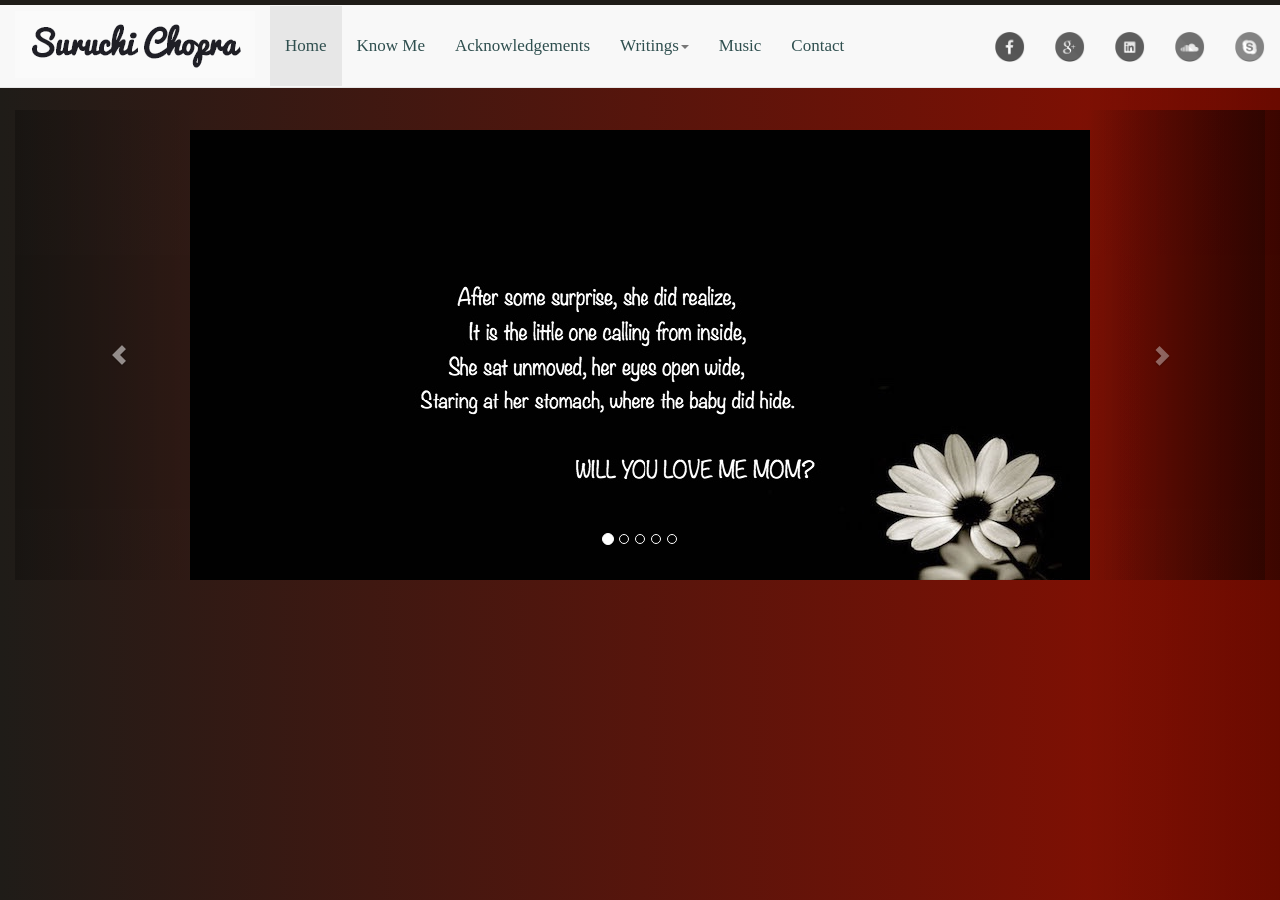
<file: index.html>
<!DOCTYPE html>
<html lang="en">
  <head>
    <meta charset="utf-8">
    <meta http-equiv="X-UA-Compatible" content="IE=edge">
    <meta name="viewport" content="width=device-width, initial-scale=1">
    <!-- The above 3 meta tags *must* come first in the head; any other head content must come *after* these tags -->
    <title>Home Page- Suruchi Chopra</title>

    <!-- Main CSS -->
    <link href="css/stylesheet1.css" rel="stylesheet">
      
    <!-- Custom CSS -->
    <link href="css/custom.css" rel="stylesheet">
      
      <!-- Animaltion CSS-->
        <link href="css/animate.min.css" rel="stylesheet">
      
    <!-- Include JQuery-->
    <script src="js/jquery1.js"></script>

    <!-- main Javascript-->
    <script src="js/mainjs.js"></script>
    </head>
  <body>
      <nav class="navbar navbar-default navbar-fixed-top">
          <div class="top-bar"></div>
  <div class="container-fluid">
    <!-- Brand and toggle get grouped for better mobile display -->
    <div class="navbar-header">
      <button type="button" class="navbar-toggle collapsed" data-toggle="collapse" data-target="#bs-example-navbar-collapse-1" aria-expanded="false">
        <span class="sr-only">Toggle navigation</span>
        <span class="icon-bar"></span>
        <span class="icon-bar"></span>
        <span class="icon-bar"></span>
      </button>
      <a class="navbar-brand" href="index.html"><img src="images/surulogo.png" alt="clean and clear" /></a>
    </div>

    <!-- Collect the nav links, forms, and other content for toggling -->
    <div class="collapse navbar-collapse" id="bs-example-navbar-collapse-1">
      <ul class="nav navbar-nav">
        <li class="active"><a href="index.html">Home<span class="sr-only">(current)</span></a></li>
          <li><a href="knowme.html">Know Me</a></li>
          <li><a href="ackno.html">Acknowledgements</a></li>
           <li class="dropdown">
          <a href="#" class="dropdown-toggle" data-toggle="dropdown" role="button" aria-haspopup="true" aria-expanded="false">Writings<span class="caret"></span></a>
          <ul class="dropdown-menu">
            <li><a href="poems.html"><span class="glyphicon glyphicon-pencil" aria-hidden="true"> Poems</span></a></li>
              <li><a href="articles.html"><span class="glyphicon glyphicon-align-justify" aria-hidden="true"> Articles</span></a></li>
              <li><a href="#"><span class="glyphicon glyphicon-stats" aria-hidden="true"> Commerce</span></a></li>
              <li><a href="fiction.html"><span class="glyphicon glyphicon-align-justify" aria-hidden="true"> Fiction</span></a></li>
          </ul>
        </li>
          <li><a href="music.html">Music</a></li>
          <li><a href="contact.html">Contact</a></li>
      </ul>
      <ul class="nav navbar-nav navbar-right">
          <li><a href="https://www.facebook.com/suruchi.chopra.12"><span><img class="logoimg"src="socialmedia/Facebook.png" style="height:30px; width:30px;"/></span></a></li>
            <li><a href="#"><span><img class="logoimg" src="socialmedia/Google+.png" style="height:30px; width:30px;"/></span></a></li>
          <li><a href="#"><span><img class="logoimg" src="socialmedia/Linked-in.png" style="height:30px; width:30px;"/></span></a></li>
          <li><a href="#"><span><img class="logoimg" src="socialmedia/SoundCloud.png" style="height:30px; width:30px;"/></span></a></li>
          <li><a href="#"><span><img class="logoimg" src="socialmedia/Skype.png" style="height:30px; width:30px;"/></span></a></li>
      </ul>
    </div><!-- /.navbar-collapse -->
      
  </div><!-- /.container-fluid -->
    
</nav>
      <blockquote></blockquote>
      <br/>
      <div class="col-md-12">
      <center>
      <div id="carousel-example-generic" class="carousel slide" data-ride="carousel">
        
  <!-- Indicators -->
  <ol class="carousel-indicators">
    <li data-target="#carousel-example-generic" data-slide-to="0" class="active"></li>
    <li data-target="#carousel-example-generic" data-slide-to="1"></li>
    <li data-target="#carousel-example-generic" data-slide-to="2"></li>
      <li data-target="#carousel-example-generic" data-slide-to="3"></li>
      <li data-target="#carousel-example-generic" data-slide-to="4"></li>
  </ol>
<br/>
  <!-- Wrapper for slides -->
  <div class="carousel-inner" role="listbox" style="height:450px !important">
        <div class="item active">
     <div class="slider-size">
    <img src="images/cover44.jpg" />
</div>
      <div class="carousel-caption">
         
      </div>
        </div>
            <div class="item">
    <img src="images/cover22.jpg" style="height: 100%;" />
      <div class="carousel-caption">
    
      </div>
    </div>
    <div class="item">
       <div class="slider-size">
    <img src="images/cover33.jpg" style="height: 100%;" />
</div>
      <div class="carousel-caption">

      </div>
    </div>
      <div class="item">
    <img src="images/cover55.jpg" style="height: 100%;" />
      <div class="carousel-caption">
    
      </div>
    </div>
       <div class="item">
    <img src="images/cover11.jpg" style="height: 100%;" />
      <div class="carousel-caption">
    
      </div>
    </div>
  </div>

  <!-- Controls -->
  <a class="left carousel-control" href="#carousel-example-generic" role="button" data-slide="prev">
    <span class="glyphicon glyphicon-chevron-left" aria-hidden="true"></span>
    <span class="sr-only">Previous</span>
  </a>
  <a class="right carousel-control" href="#carousel-example-generic" role="button" data-slide="next">
    <span class="glyphicon glyphicon-chevron-right" aria-hidden="true"></span>
    <span class="sr-only">Next</span4
  </a>
</div>
      </center>
          </div>
      <footer>
      Copyright &copy; 2016, Suruchi Chopra
      </footer>
    </body>
</html>
</file>
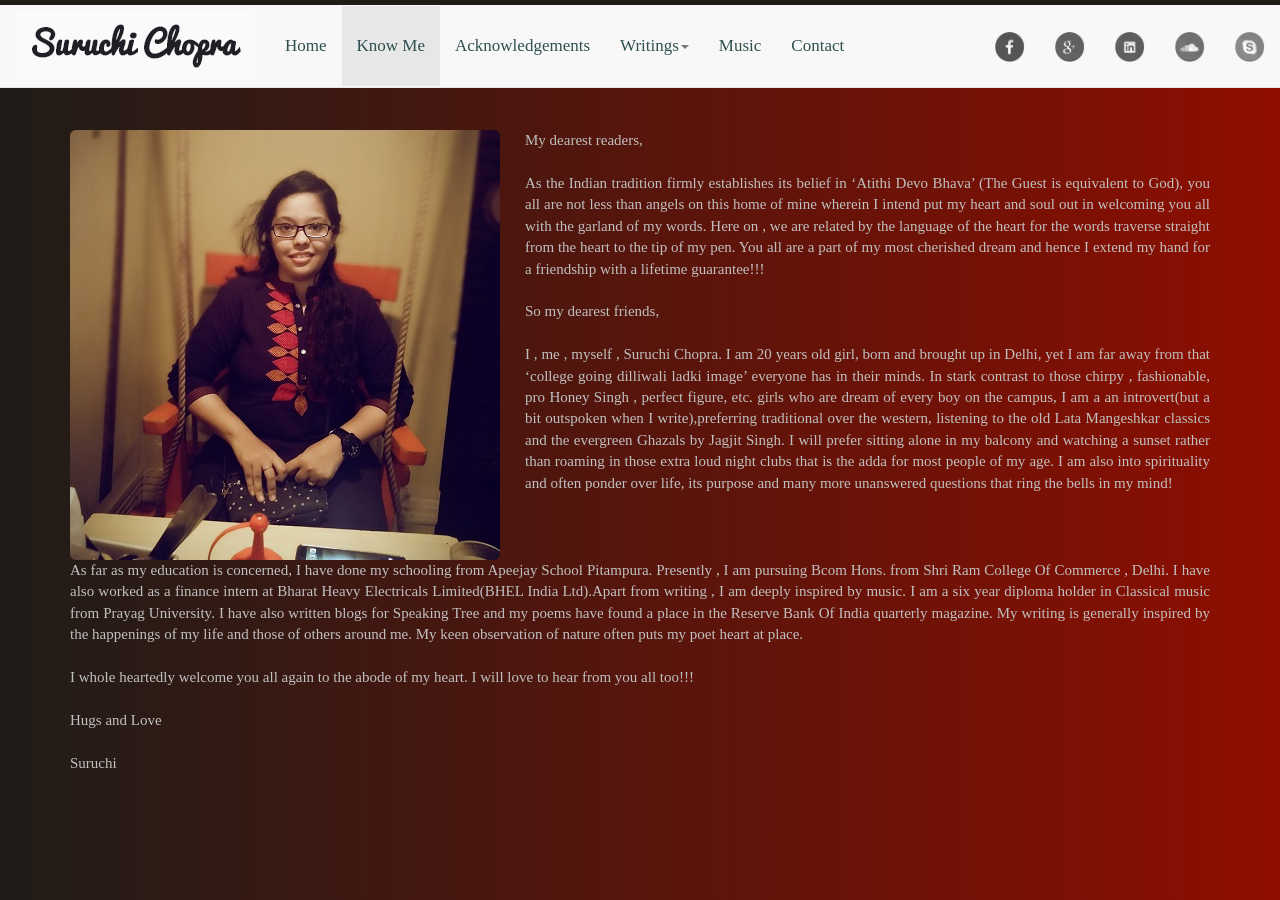
<file: knowme.html>
<!DOCTYPE html>
<html lang="en">
  <head>
    <meta charset="utf-8">
    <meta http-equiv="X-UA-Compatible" content="IE=edge">
    <meta name="viewport" content="width=device-width, initial-scale=1">
    <!-- The above 3 meta tags *must* come first in the head; any other head content must come *after* these tags -->
    <title>Home Page- Clean and Clear</title>

    <!-- Main CSS -->
    <link href="css/stylesheet1.css" rel="stylesheet">
      
    <!-- Custom CSS -->
    <link href="css/custom.css" rel="stylesheet">
      
      <!-- Animaltion CSS-->
        <link href="css/animate.min.css" rel="stylesheet">
      
    <!-- Include JQuery-->
    <script src="js/jquery1.js"></script>

    <!-- main Javascript-->
    <script src="js/mainjs.js"></script>
    </head>
  <body>
      <nav class="navbar navbar-default navbar-fixed-top">
          
      <div class="top-bar"></div>
  <div class="container-fluid">
    <!-- Brand and toggle get grouped for better mobile display -->
    <div class="navbar-header">
      <button type="button" class="navbar-toggle collapsed" data-toggle="collapse" data-target="#bs-example-navbar-collapse-1" aria-expanded="false">
        <span class="sr-only">Toggle navigation</span>
        <span class="icon-bar"></span>
        <span class="icon-bar"></span>
        <span class="icon-bar"></span>
      </button>
      <a class="navbar-brand" href="index.html"><img src="images/surulogo.png" alt="clean and clear" /></a>
    </div>

    <!-- Collect the nav links, forms, and other content for toggling -->
    <div class="collapse navbar-collapse" id="bs-example-navbar-collapse-1">
       <ul class="nav navbar-nav">
        <li ><a href="index.html">Home<span class="sr-only">(current)</span></a></li>
          <li class="active"><a href="knowme.html">Know Me</a></li>
          <li><a href="ackno.html">Acknowledgements</a></li>
           <li class="dropdown">
          <a href="#" class="dropdown-toggle" data-toggle="dropdown" role="button" aria-haspopup="true" aria-expanded="false">Writings<span class="caret"></span></a>
          <ul class="dropdown-menu">
            <li><a href="poems.html"><span class="glyphicon glyphicon-pencil" aria-hidden="true"> Poems</span></a></li>
              <li><a href="articles.html"><span class="glyphicon glyphicon-align-justify" aria-hidden="true"> Articles</span></a></li>
              <li><a href="#"><span class="glyphicon glyphicon-stats" aria-hidden="true"> Commerce</span></a></li>
  <li><a href="fiction.html"><span class="glyphicon glyphicon-align-justify" aria-hidden="true"> Fiction</span></a></li>
          </ul>
        </li>
          <li><a href="music.html">Music</a></li>
          <li><a href="contact.html">Contact</a></li>
      </ul>
      <ul class="nav navbar-nav navbar-right">
          <li><a href="https://www.facebook.com/suruchi.chopra.12"><span><img class="logoimg"src="socialmedia/Facebook.png" style="height:30px; width:30px;"/></span></a></li>
            <li><a href="#"><span><img class="logoimg" src="socialmedia/Google+.png" style="height:30px; width:30px;"/></span></a></li>
          <li><a href="#"><span><img class="logoimg" src="socialmedia/Linked-in.png" style="height:30px; width:30px;"/></span></a></li>
          <li><a href="#"><span><img class="logoimg" src="socialmedia/SoundCloud.png" style="height:30px; width:30px;"/></span></a></li>
          <li><a href="#"><span><img class="logoimg" src="socialmedia/Skype.png" style="height:30px; width:30px;"/></span></a></li>
      </ul>
    </div><!-- /.navbar-collapse -->
      
  </div><!-- /.container-fluid -->
    
</nav>
      <br />
      <br />
      <br />
      <br />
       <div class="container">
      <div class="row">
          <div class="col-md-12">
             <div class="media">
    <a class="pull-left" href="#">
      <img class="media-object img-rounded" src="images/knowmed3.jpg" alt="...">
    </a>
  <div class="media-body">
    <p class="animated slideInRight" style="text-align:justify;font-family:Segoe Print;font-weight:110;font-size:100%;font-size:15px">My dearest readers,<br/><br/> 
As the Indian tradition firmly establishes its belief in ‘Atithi Devo Bhava’ (The Guest is equivalent to God), you all are not less than angels on this home of mine wherein I intend put my heart and soul out in welcoming you all with the garland of my words. Here on , we are related by the language of the heart for the words traverse straight from the heart to the tip of my pen. You all are a part of my most cherished dream and hence I extend my hand for a friendship with a lifetime guarantee!!!<br/><br/>
So my dearest friends, <br/><br/>
I , me , myself  , Suruchi Chopra. I am 20 years old girl, born and brought up in Delhi, yet I am far away from that ‘college going dilliwali ladki image’ everyone has in their minds. In stark contrast to those chirpy , fashionable, pro Honey Singh , perfect figure, etc. girls who are dream of every boy on the campus, I am a an introvert(but a bit outspoken when I write),preferring traditional over the western, listening to the old Lata Mangeshkar classics and the evergreen Ghazals by Jagjit Singh. I will prefer sitting alone in my balcony and watching a sunset rather than roaming in those extra loud night clubs that is the adda for most people of my age. I am also into spirituality and often ponder over life, its purpose and many more unanswered questions that ring the bells in my mind!<br/><br/>
</p>
  </div>
    </div>
          </div>
           </div>
           <div class="row">
           <div class="col-md-12">
               <p class="animated slideInUp" style="text-align:justify;color:silver;font-family:Segoe Print;font-weight:110;font-size:15px;">As far as my education is concerned, I have done my schooling from Apeejay School Pitampura. Presently , I am pursuing Bcom Hons. from Shri Ram College Of Commerce , Delhi. I have also worked as a finance intern at Bharat Heavy Electricals Limited(BHEL India Ltd).Apart from writing , I am deeply inspired by music. I am a six year diploma holder in Classical music from Prayag University. I have also written blogs for Speaking Tree and my poems have found a place in the Reserve Bank Of India quarterly magazine. My writing is generally inspired by the happenings of my life and those of others around me. My keen observation of nature often puts my poet heart at place.<br/> <br/>
I whole heartedly welcome you all again to the abode of my heart. I will love to hear from you all too!!!<br/><br/>
Hugs and Love<br/><br/>
Suruchi<br/></p>
               </div>
           </div>
           <div class="row">
           <div class="col-md-2">
               </div>
                 <div class="col-md-8">
                     <p style="color:silver;text-emphasis:italic;"><br/><br/></p>
               </div>
                 <div class="col-md-2">
               </div>
           </div>
           </div>
    </body>
</html>
</file>
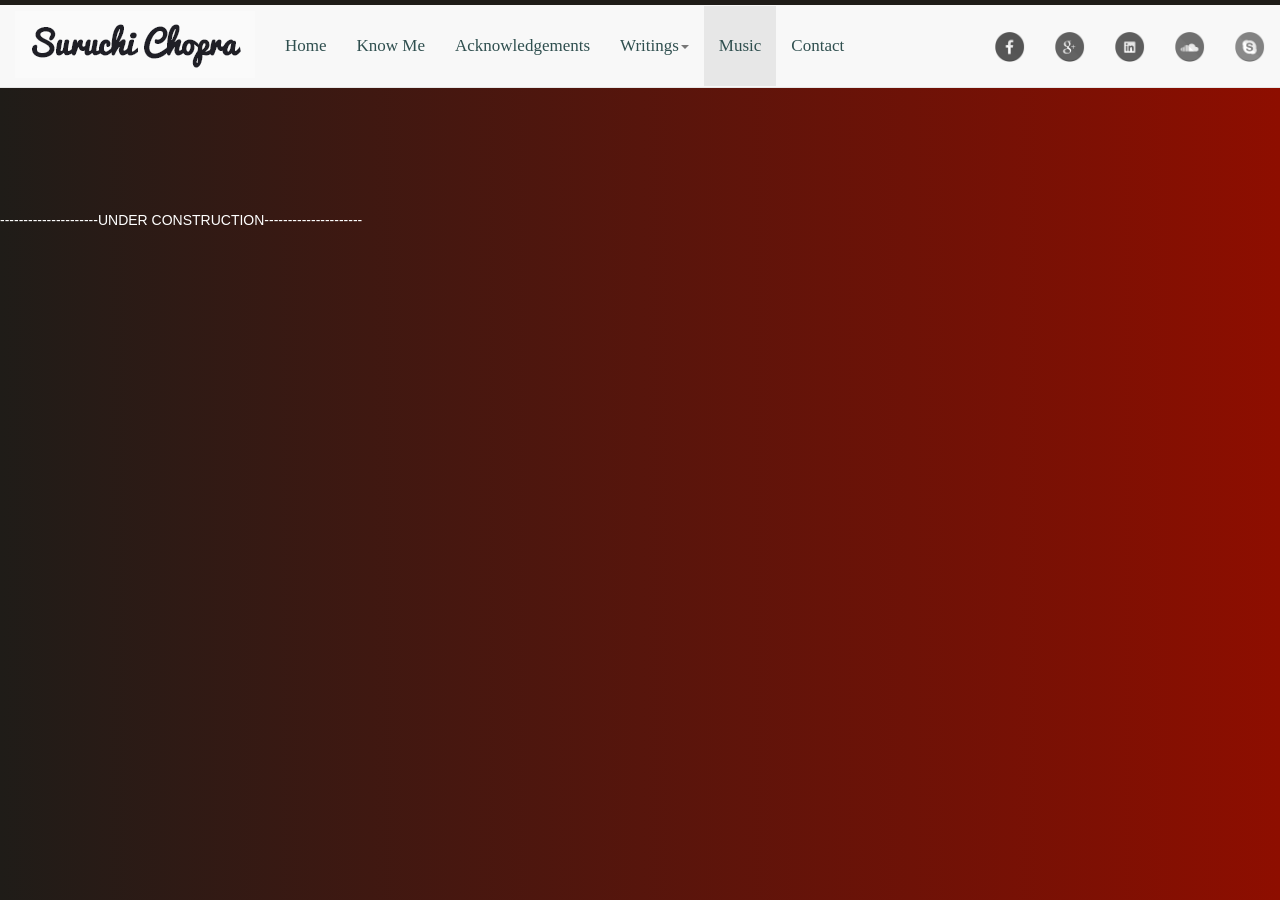
<file: music.html>
<!DOCTYPE html>
<html lang="en">
  <head>
    <meta charset="utf-8">
    <meta http-equiv="X-UA-Compatible" content="IE=edge">
    <meta name="viewport" content="width=device-width, initial-scale=1">
    <!-- The above 3 meta tags *must* come first in the head; any other head content must come *after* these tags -->
    <title>Home Page- Clean and Clear</title>

    <!-- Main CSS -->
    <link href="css/stylesheet1.css" rel="stylesheet">
      
    <!-- Custom CSS -->
    <link href="css/custom.css" rel="stylesheet">
      
    <!-- Include JQuery-->
    <script src="js/jquery1.js"></script>

    <!-- main Javascript-->
    <script src="js/mainjs.js"></script>
    </head>
  <body>
      <nav class="navbar navbar-default navbar-fixed-top">
          
      <div class="top-bar"></div>
  <div class="container-fluid">
    <!-- Brand and toggle get grouped for better mobile display -->
    <div class="navbar-header">
      <button type="button" class="navbar-toggle collapsed" data-toggle="collapse" data-target="#bs-example-navbar-collapse-1" aria-expanded="false">
        <span class="sr-only">Toggle navigation</span>
        <span class="icon-bar"></span>
        <span class="icon-bar"></span>
        <span class="icon-bar"></span>
      </button>
      <a class="navbar-brand" href="index.html"><img src="images/surulogo.png" alt="clean and clear" /></a>
    </div>

    <!-- Collect the nav links, forms, and other content for toggling -->
    <div class="collapse navbar-collapse" id="bs-example-navbar-collapse-1">
      <ul class="nav navbar-nav">
        <li ><a href="index.html">Home<span class="sr-only">(current)</span></a></li>
          <li><a href="knowme.html">Know Me</a></li>
          <li><a href="ackno.html">Acknowledgements</a></li>
           <li class="dropdown">
          <a href="#" class="dropdown-toggle" data-toggle="dropdown" role="button" aria-haspopup="true" aria-expanded="false">Writings<span class="caret"></span></a>
          <ul class="dropdown-menu">
            <li><a href="poems.html"><span class="glyphicon glyphicon-pencil" aria-hidden="true"> Poems</span></a></li>
              <li><a href="articles.html"><span class="glyphicon glyphicon-align-justify" aria-hidden="true"> Articles</span></a></li>
              <li><a href="#"><span class="glyphicon glyphicon-stats" aria-hidden="true"> Commerce</span></a></li>
  <li><a href="fiction.html"><span class="glyphicon glyphicon-align-justify" aria-hidden="true"> Fiction</span></a></li>
          </ul>
        </li>
          <li class="active"><a href="music.html">Music</a></li>
          <li><a href="contact.html">Contact</a></li>
      </ul>
      <ul class="nav navbar-nav navbar-right">
          <li><a href="https://www.facebook.com/suruchi.chopra.12"><span><img class="logoimg"src="socialmedia/Facebook.png" style="height:30px; width:30px;"/></span></a></li>
            <li><a href="#"><span><img class="logoimg" src="socialmedia/Google+.png" style="height:30px; width:30px;"/></span></a></li>
          <li><a href="#"><span><img class="logoimg" src="socialmedia/Linked-in.png" style="height:30px; width:30px;"/></span></a></li>
          <li><a href="#"><span><img class="logoimg" src="socialmedia/SoundCloud.png" style="height:30px; width:30px;"/></span></a></li>
          <li><a href="#"><span><img class="logoimg" src="socialmedia/Skype.png" style="height:30px; width:30px;"/></span></a></li>
      </ul>
    </div><!-- /.navbar-collapse -->
      
  </div><!-- /.container-fluid -->
    
</nav>
      <blockquote></blockquote>
      
    <br><br/>    <br><br/>
    <br><br/>
      <p style="color:white">---------------------UNDER CONSTRUCTION---------------------</p>
    </body>
</html>
</file>
<file: css/custom.css>
body{
    margin-top: 50px;
background: #8E0E00; /* fallback for old browsers */
background: -webkit-linear-gradient(to left, #8E0E00 , #1F1C18); /* Chrome 10-25, Safari 5.1-6 */
background: linear-gradient(to left, #8E0E00 , #1F1C18); /* W3C, IE 10+/ Edge, Firefox 16+, Chrome 26+, Opera 12+, Safari 7+ */
}

@font-face {
    font-family: arimo;
    src: url("fonts/Arimo-Regular.ttf");
}

@font-face {
    font-family: pacifico;
    src: url("fonts/Pacifico.ttf");
}
 
 
.pad-top-30{padding-top: 30px;}
.pad-top-20{padding-top: 20px;}
.pad-top-10{padding-top: 10px;}

.top-bar{
    margin-bottom: 1px;
    height: 5px;
    background: #1F1C18;
}

.top-bar #topbarbtm{
    margin-bottom: 0px;
}
 
.top-bar-btm {
    margin-bottom: 0px;
}

img.logoimg{
  -webkit-filter: grayscale(100%); /* Chrome, Safari, Opera */
    filter: grayscale(100%);
}

img.logoimg:hover{
    -webkit-filter: grayscale(0%); /* Chrome, Safari, Opera */
    filter: grayscale(0%);
}
.navbar li{
    font-family: amiro;
    font-size: 17px;
}

.navbar-nav li a {
line-height: 30px;
     padding-top: 25px !important;
    padding-bottom: 25px !important;
    color: #2f4f4f!important;
}


.navbar li:hover{
    background-color: #e7e7e7;
    line-height: 40px !important;
}

.media-heading{
    font-family: pacifico !important;
    color: silver !important;
}

.media-body{
    font-family: amiro !important;
    color: silver !important;
    font-size: 120%;
    padding-left: 15px;
}

.jumbotron{
    margin-top: 0px;
    background: url(../images/waterdrop.jpg) no-repeat 50% 0;
    padding: 0;
    height: 350px;
}

.jumbotron [class*="col-"]{
    padding-top: 15px;
    padding-bottom: 15px;
    background-color: #eee;
    border: solid 1px #ddd;
    background-color: rgba(86,61,124,.15);
    border: 1px solid rgba(86,61,124,.15);
    overflow: auto;
    height: 350px;
}
.jumbotron-content{
    color: #ffffff;   
}

.jumbotron h1{
    font-size: 34px;
    border-bottom: solid #ffffff 1px;
    padding-bottom: 10px;
}

.bluebox{
    background: #2e98cc;
    overflow: hidden;
    height: 230px;
    color: #ffffff;
    padding: 0 10px;
    font-size: 120%;
}

.bluebox a.readmore{
    position: absolute;
    bottom: 15px;
    left: 30px;
    background: #2b8cbc;
    padding: 10px 15px;
    color: #ffffff;
}

a.readmore:hover{
    color: #20749d;   
}

.redbox{
     background: #ca2129;
    overflow: hidden;
    height: 230px;
    color: #ffffff;
    padding: 0 10px;
    font-size: 120%;
}

.redbox a.readmore{
    position:absolute;
    bottom: 15px;
    left: 30px;
    background: #bf1e26;
    padding: 10px 15px;
    color: #ffffff;
}

.redbox a.readmore:hover{
    color: #86161b;   
}

.col-md-4 poemcol{
    position: absolute !important;
}

.panel-body{
    background: url(../images/lpnew.jpg) repeat ;
    line-height: 25px;
}

.panel-default > .panel-heading{
    background: #000000;
    border: #000000 !important;
    color: white;
}

a.list-group-item.active,a.list-group-item.active:hover,a.list-group-item.active:focus{
    background: #000000;
    border: #000000;
}

.grey-list a.list-group-item.active,.grey-list a.list-group-item.active:hover,.grey-list a.list-group-item.active:focus{
    background: #f4f4f4;
    border: #cccccc;
    color: #666666;
}

footer{
    text-align: center;
    padding: 25px 0;
    line-height: 10px !important;
    font-weight: bold;
color: darkgray;
   background: #8E0E00; /* fallback for old browsers */
background: -webkit-linear-gradient(to left, #8E0E00 , #1F1C18); /* Chrome 10-25, Safari 5.1-6 */
background: linear-gradient(to left, #8E0E00 , #1F1C18); /* W3C, IE 10+/ Edge, Firefox 16+, Chrome 26+, Opera 12+, Safari 7+ */
    
}

.magictime {
-webkit-animation-duration: 3s;
-moz-animation-duration: 3s;
-o-animation-duration: 3s;
animation-duration: 3s;
}
</file>
